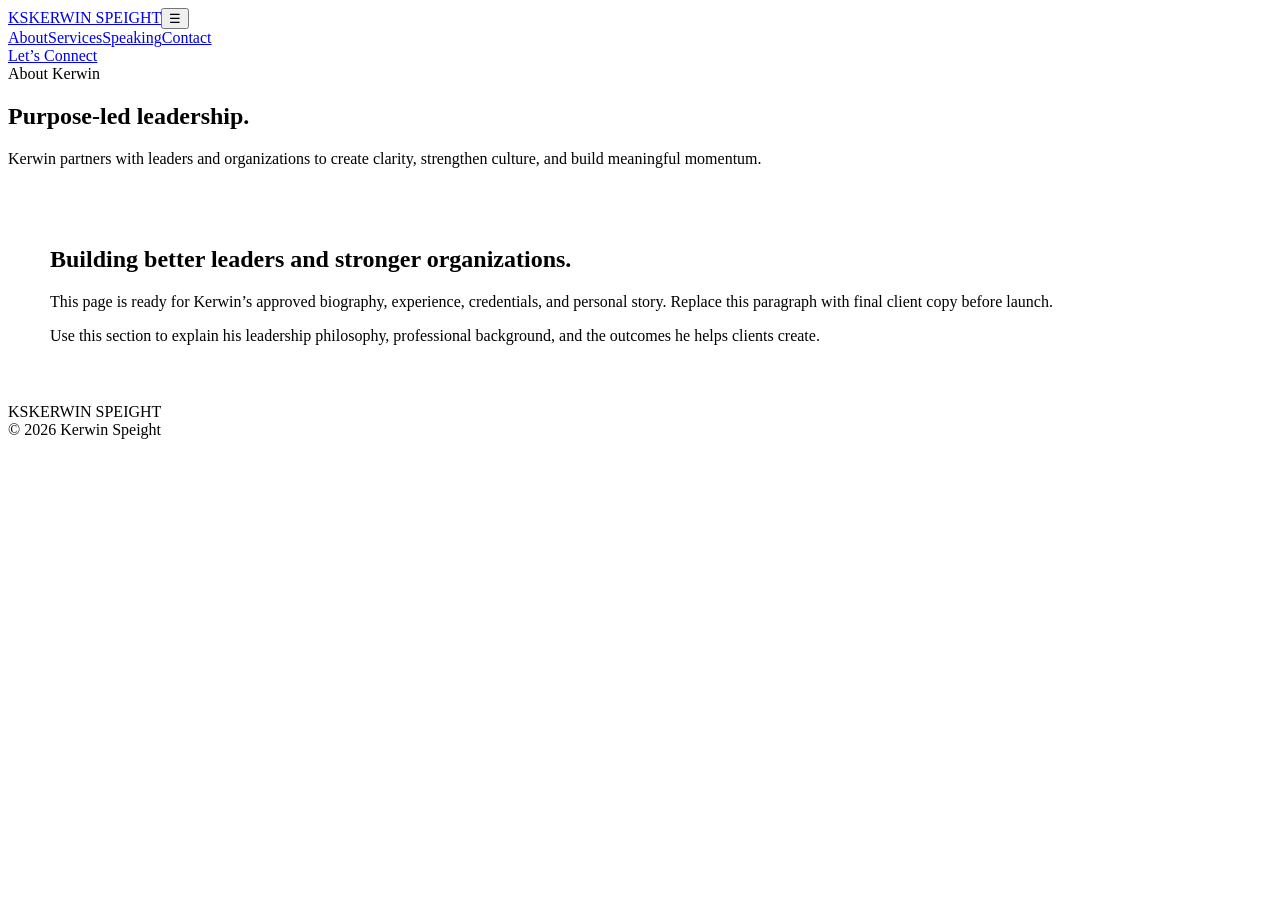
<file: contact.html>
<!doctype html><html lang="en"><head><meta charset="utf-8"><meta name="viewport" content="width=device-width,initial-scale=1"><title>About Kerwin Speight</title><link rel="preconnect" href="https://fonts.googleapis.com"><link rel="preconnect" href="https://fonts.gstatic.com" crossorigin><link href="https://fonts.googleapis.com/css2?family=Cormorant+Garamond:wght@500;600&family=Montserrat:wght@400;500;600;700&display=swap" rel="stylesheet"><link rel="stylesheet" href="styles.css"></head><body><header class="site-header"><div class="shell nav"><a class="brand" href="index.html"><span class="brand-mark">KS</span><span>KERWIN SPEIGHT</span></a><button class="menu-btn">☰</button><nav class="nav-links"><a href="about.html">About</a><a href="services.html">Services</a><a href="services.html#speaking">Speaking</a><a href="contact.html">Contact</a></nav><a class="nav-cta" href="contact.html">Let’s Connect</a></div></header><main><section class="page-hero"><div class="eyebrow">About Kerwin</div><h1>Purpose-led leadership.</h1><p>Kerwin partners with leaders and organizations to create clarity, strengthen culture, and build meaningful momentum.</p></section><section class="section"><div class="content-narrow prose glass" style="padding:42px;border-radius:22px"><h2>Building better leaders and stronger organizations.</h2><p>This page is ready for Kerwin’s approved biography, experience, credentials, and personal story. Replace this paragraph with final client copy before launch.</p><p>Use this section to explain his leadership philosophy, professional background, and the outcomes he helps clients create.</p></div></section></main><footer><div class="shell footer-row"><div class="brand"><span class="brand-mark">KS</span><span>KERWIN SPEIGHT</span></div><div>© 2026 Kerwin Speight</div></div></footer><script src="script.js"></script></body></html>
</file>
<file: styles.css>
<!doctype html><html lang="en"><head><meta charset="utf-8"><meta name="viewport" content="width=device-width,initial-scale=1"><title>Services | Kerwin Speight</title><link rel="preconnect" href="https://fonts.googleapis.com"><link rel="preconnect" href="https://fonts.gstatic.com" crossorigin><link href="https://fonts.googleapis.com/css2?family=Cormorant+Garamond:wght@500;600&family=Montserrat:wght@400;500;600;700&display=swap" rel="stylesheet"><link rel="stylesheet" href="styles.css"></head><body><header class="site-header"><div class="shell nav"><a class="brand" href="index.html"><span class="brand-mark">KS</span><span>KERWIN SPEIGHT</span></a><button class="menu-btn">☰</button><nav class="nav-links"><a href="about.html">About</a><a href="services.html">Services</a><a href="#speaking">Speaking</a><a href="contact.html">Contact</a></nav><a class="nav-cta" href="contact.html">Let’s Connect</a></div></header><main><section class="page-hero"><div class="eyebrow">Services</div><h1>Solutions that drive impact.</h1><p>Flexible strategic support for leaders, organizations, teams, and audiences navigating growth and change.</p></section><section class="section"><div class="shell service-list"><article class="service-row glass"><h2>Leadership Development</h2><p>Equip leaders to inspire, empower, and execute with clarity.</p></article><article class="service-row glass"><h2>Strategic Advisory</h2><p>Navigate complexity and turn strategy into sustained momentum.</p></article><article class="service-row glass"><h2>Culture &amp; Engagement</h2><p>Build connected, high-performing teams and thriving cultures.</p></article><article id="speaking" class="service-row glass"><h2>Speaking &amp; Facilitation</h2><p>Engaging keynotes, workshops, and conversations that move people to action.</p></article></div></section></main><footer><div class="shell footer-row"><div class="brand"><span class="brand-mark">KS</span><span>KERWIN SPEIGHT</span></div><div>© 2026 Kerwin Speight</div></div></footer><script src="script.js"></script></body></html>
</file>
